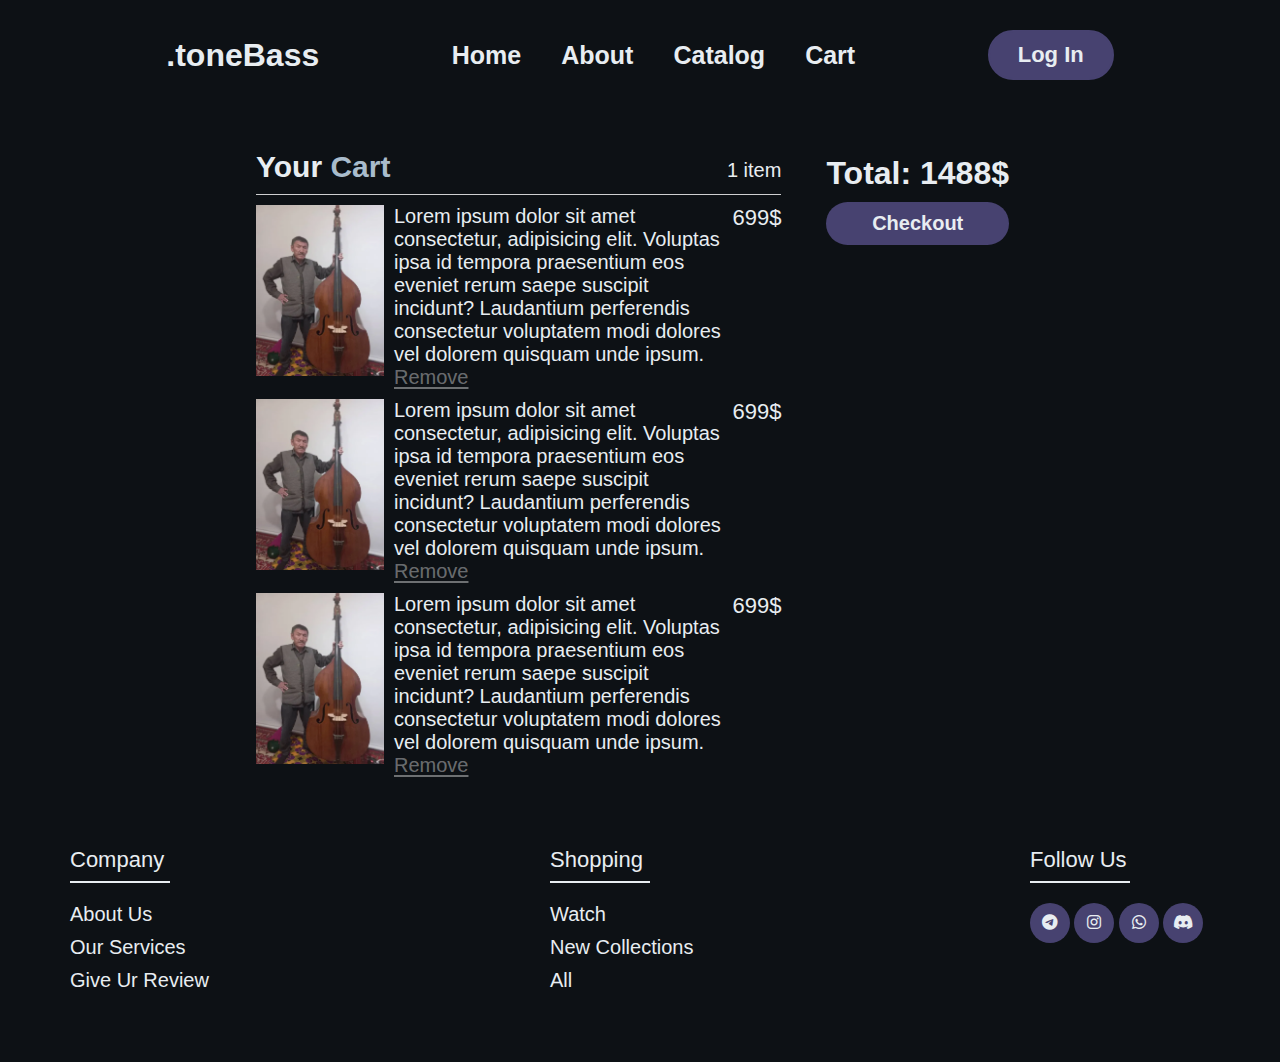
<file: cart.html>
<!DOCTYPE html>
<html lang="en">

<head>
    <meta charset="UTF-8">
    <meta name="viewport" content="width=device-width, initial-scale=1.0">
    <title>toneBass</title>
    <link rel="stylesheet" href="css/main.css">
    <link rel="stylesheet" href="css/cart.css">
    <link rel="stylesheet" href="https://cdn.jsdelivr.net/npm/swiper@11/swiper-bundle.min.css" />
    <link href='https://unpkg.com/boxicons@2.1.4/css/boxicons.min.css' rel='stylesheet'>
    <link rel="stylesheet" href="https://cdnjs.cloudflare.com/ajax/libs/font-awesome/6.5.2/css/all.min.css">
</head>

<body>
    <header class="header">
        <a href="index.html" class="logo">.toneBass</a>
        <nav class="navbar">
            <a href="index.html">Home</a>
            <a href="#">About</a>
            <a href="#">Catalog</a>
            <a href="cart.html">Cart</a>
        </nav>

        <a href="#" class="btn">Log In</a>
    </header>

    <main>
        <section class="cart" id="cart">
            <div class="cart-section">
                <div class="head">
                    <h1>Your <span>Cart</span></h1>
                    <p>1 item</p>
                </div>
                <div class="item-box">
                    <div class="item-info">
                        <img src="images/дедбас.webp" alt="">
                        <div class="description">
                            <p>Lorem ipsum dolor sit amet consectetur, adipisicing elit. Voluptas ipsa id tempora
                                praesentium eos eveniet rerum saepe suscipit incidunt? Laudantium perferendis
                                consectetur voluptatem modi dolores vel dolorem quisquam unde ipsum.</p>
                            <button id="removeItem">
                                Remove
                            </button>
                        </div>
                        <div class="price">
                            <p>699$</p>
                        </div>
                    </div>
                </div>
                <div class="item-box">
                    <div class="item-info">
                        <img src="images/дедбас.webp" alt="">
                        <div class="description">
                            <p>Lorem ipsum dolor sit amet consectetur, adipisicing elit. Voluptas ipsa id tempora
                                praesentium eos eveniet rerum saepe suscipit incidunt? Laudantium perferendis
                                consectetur voluptatem modi dolores vel dolorem quisquam unde ipsum.</p>
                            <button id="removeItem">
                                Remove
                            </button>
                        </div>
                        <div class="price">
                            <p>699$</p>
                        </div>
                    </div>
                </div>
                <div class="item-box">
                    <div class="item-info">
                        <img src="images/дедбас.webp" alt="">
                        <div class="description">
                            <p>Lorem ipsum dolor sit amet consectetur, adipisicing elit. Voluptas ipsa id tempora
                                praesentium eos eveniet rerum saepe suscipit incidunt? Laudantium perferendis
                                consectetur voluptatem modi dolores vel dolorem quisquam unde ipsum.</p>
                            <button id="removeItem">
                                Remove
                            </button>
                        </div>
                        <div class="price">
                            <p>699$</p>
                        </div>
                    </div>
                </div>
            </div>
            <div class="checkout">
                <h1>Total: 1488$</h1>
                <button id="checkoutBtn">Checkout</button>
            </div>
        </section>
    </main>

    <footer class="footer">
        <div class="footer-container">
            <div class="footer-row">
                <div class="footer-col">
                    <h4>Company</h4>
                    <ul>
                        <li><a href="#">About us</a></li>
                        <li><a href="#">Our services</a></li>
                        <li><a href="#">Give ur review</a></li>
                    </ul>
                </div>
                <div class="footer-col">
                    <h4>Shopping</h4>
                    <ul>
                        <li><a href="#">Watch</a></li>
                        <li><a href="#">New collections</a></li>
                        <li><a href="#">All</a></li>
                    </ul>
                </div>
                <div class="footer-col">
                    <h4>Follow us</h4>
                    <div class="social-links">
                        <a href="#"><i class="fab fa-telegram"></i></a>
                        <a href="#"><i class="fab fa-instagram"></i></a>
                        <a href="#"><i class="fab fa-whatsapp"></i></a>
                        <a href="#"><i class="fab fa-discord"></i></a>
                    </div>
                </div>
            </div>
        </div>
    </footer>
</body>

</html>
</file>
<file: css/main.css>
* {
    margin: 0;
    padding: 0;
    box-sizing: border-box;
    text-decoration: none;
    font-family: 'Gill Sans', 'Gill Sans MT', Calibri, 'Trebuchet MS', sans-serif;
    color: var(--text);
}

html {
    scroll-behavior: smooth;
}

:root {
    /* --text: rgb(239, 235, 238);
    --background: rgb(11, 9, 11);
    --primary: rgb(189, 173, 185);
    --secondary: rgb(91, 74, 73);
    --accent: rgb(162, 150, 139); */

    --text: #e8edf1;
    --background: #0d1115;
    --primary: #a9bccc;
    --secondary: #474270;
    --accent: #7a5fa1;

    /* --text: #f0edf2;
    --background: #0d0a0f;
    --primary: #b4a8c2;
    --secondary: #624663;
    --accent: #a884a3; */

}

body {
    min-height: 100vh;
    background-color: var(--background);
    overflow-x: hidden;
}

::-webkit-scrollbar {
    width: 3px;
}
::-webkit-scrollbar-thumb {
    background-color: var(--primary);
    border-radius: 5px;
}

.header {
    position: fixed;
    top: 0;
    left: 0;
    width: 100%;
    padding: 30px 100px;
    background: var(--background);
    display: flex;
    justify-content: space-around;
    align-items: center;
    z-index: 100;
}

.logo {
    font-size: 32px;
    color: var(--text);
    text-decoration: none;
    font-weight: 700;
}

.navbar {
    display: flex;
    gap: 40px;
}
.navbar a {
    position: relative;
    font-size: 25px;
    color: var(--text);
    font-weight: 700;
    text-decoration: none;
}
.navbar a::before {
    content: '';
    position: absolute;
    top: 100%;
    left: 0;
    width: 0;
    height: 2px;
    background: var(--text);
    transition: .5s;
}
.navbar a:hover::before {
    width: 100%;
}

.btn {
    padding: 10px 28px;
    background: var(--secondary);
    border: 2px solid var(--secondary);
    border-radius: 50px;
    font-size: 22px;
    font-weight: 700;
}

span {
    color: var(--primary);
}

.footer-container {
    max-width: max-content;
    margin: auto;
    box-sizing: border-box;
}
.footer-row {
    display: flex;
    flex-wrap: wrap;
    gap: 300px;
}
ul {
    list-style: none;
}
.footer {
    padding: 70px 0;
}
.footer-col {
    /* padding: 0 15px; */
    width: 180px;
}
.footer-col h4 {
    font-size: 22px;
    color: var(--text);
    text-transform: capitalize;
    margin-bottom: 30px;
    font-weight: 500;
    position: relative;
}
.footer-col h4::before {
    content: '';
    position: absolute;
    left: 0;
    bottom: -10px;
    background-color: var(--text);
    height: 2px;
    box-sizing: border-box;
    width: 100px;
}
.footer-col ul li:not(:last-child) {
    margin-bottom: 10px;
}
.footer-col ul li a {
    font-size: 20px;
    text-transform: capitalize;
    color: var(--text);
    text-decoration: none;
    font-weight: 300;
    display: block;
    transition: all 0.3s ease;
}
.footer-col ul li a:hover {
    color: var(--secondary);
    padding-left: 10px;
}
.footer-col .social-links a {
    display: inline-block;
    height: 40px;
    width: 40px;
    background-color: var(--secondary);
    margin-right: 0 10px 10px 0;
    text-align: center;
    line-height: 40px;
    border-radius: 50%;
    transition: all 0.5s ease;
}
.footer-col .social-links a:hover {
    color: var(--primary);
    background-color: var(--accent);
}
</file>
<file: css/cart.css>
body {
    min-height: fit-content;
}

main {
    height: fit-content;
    margin: 150px 0 0;
}

.cart {
    margin: 0 20%;
    display: grid;
    grid-template-columns: auto auto;
    gap: 30px;
}

.head h1 {
    font-size: 30px;
}
.head {
    padding-bottom: 10px;
    display: flex;
    justify-content: space-between;
    border-bottom: 1px rgba(255, 255, 255, .8) solid;
    align-items: baseline;
}
.head p {
    font-size: 20px;
}
.item-box {
    margin-top: 10px;
}
.item-info {
    display: grid;
    grid-template-columns: auto auto auto;
    gap: 10px;
}
.item-info img {
    width: 10vw;
}
.description p {
    font-size: 20px;
}
.description {
    display: flex;
    flex-direction: column;
    justify-content: space-between;
}
#removeItem {
    background-color: transparent;
    border: none;
    width: fit-content;
    font-size: 20px;
    color: rgba(255, 255, 255, .4);
    text-decoration: underline;
    text-underline-offset: 3px;
    cursor: pointer;
}
#removeItem:hover {
    color: rgba(255, 255, 255, .7);
}
.price {
    text-transform: capitalize;
    font-size: 22px;
}

.checkout {
    padding: 5px 15px 10px;
    border-radius: 3px;
    height: fit-content;
}
#checkoutBtn {
    width: 100%;
    background-color: var(--secondary);
    cursor: pointer;
    border-radius: 50px;
    padding: 10px;
    border: none;
    font-size: 20px;
    margin-top: 10px;
    font-weight: 600;
}
</file>
